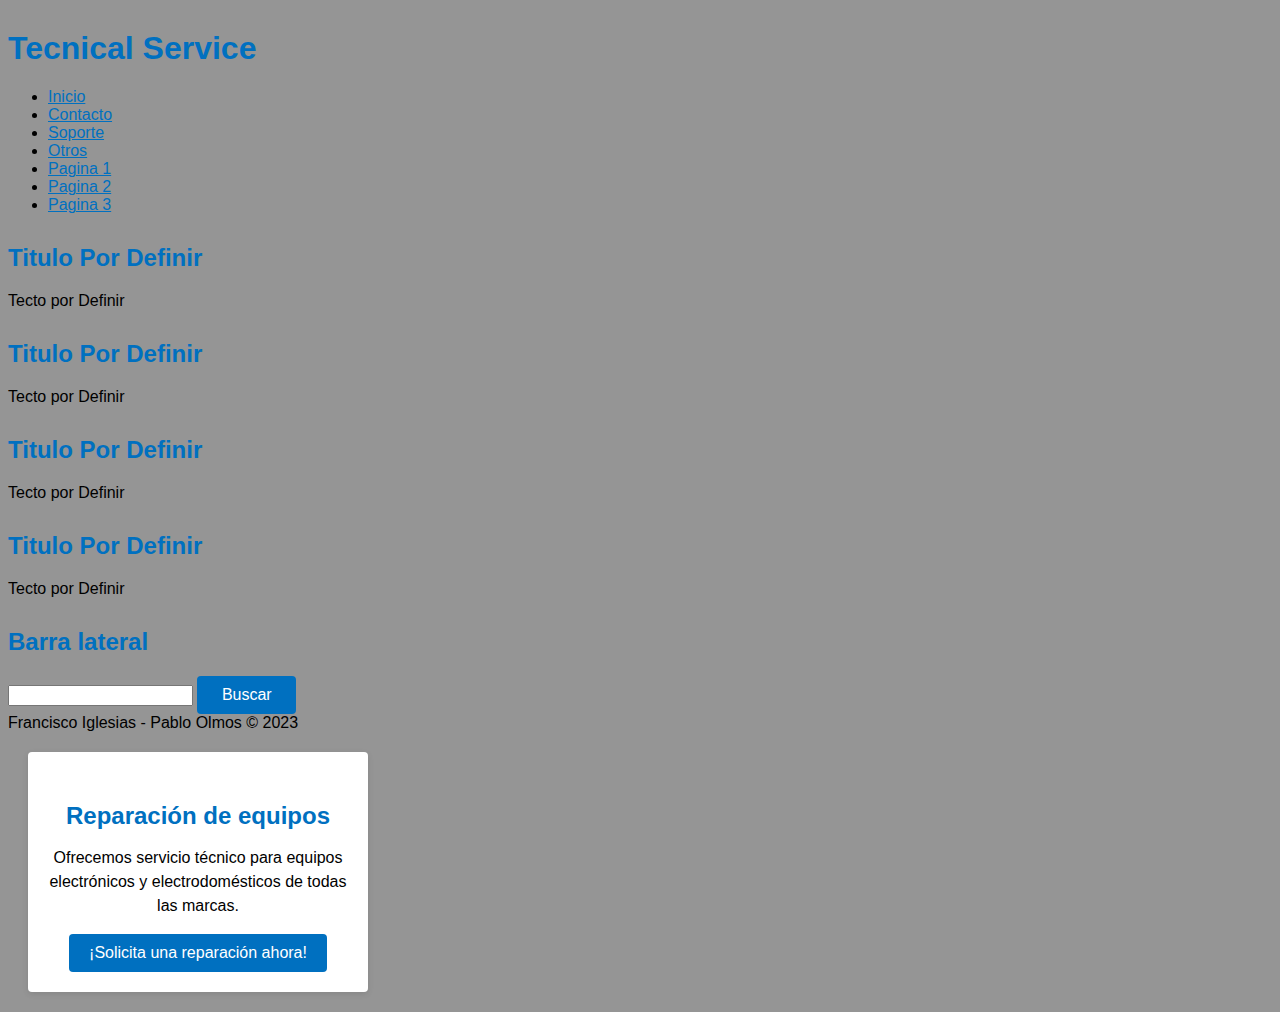
<file: index.html>
<!DOCTYPE html>
<html>
    <head>
        <meta charset="utf-8" />
        <title> servicio tecnico </title>
        <link rel="stylesheet" href="Estilos.css"/>
    </head>

    <body>
        <form action="submit-form.php"  method="post">

    <body>
    <!--Se genera un container para Centrar el titulo del a pagina -->   

        <div id="container">
            <header>
                <h1> Tecnical Service </h1>
            </header>
        </div>
        <div>
   <!--Barra de navegacion para los futuros accesos directos -->         
            <nav>
                <UL>
                    <li>
                        <a href="index.html">
                            Inicio
                        </a>
                    </li>
                    <li>
                        <a href="index.html">
                            Contacto
                    </li>
                        <li>
                            <a href="index.html">
                                Soporte
                            </a>
                        </li>
                        <li>
                            <a href="index.html">
                            Otros
                        </a>
                        </li>   
                        <li>
                            <a href="index.html">
                                Pagina 1 
                            </a>
                        </li>   
                        <li>
                            <a href="index.html">
                                Pagina 2 
                            </a>
                        </li> 
                        <li>
                            <a href="index.html">
                                Pagina 3
                            </a>
                        </li>
                </UL>
            </nav>
            <section id="content">
                <article class="article">
                    <h2> Titulo Por Definir </h2>
                    <p> Tecto por Definir </p>
                </article>
                <article class="article">
                    <h2> Titulo Por Definir </h2>
                    <p> Tecto por Definir </p>
                </article>
                <article class="article">
                    <h2> Titulo Por Definir </h2>
                    <p> Tecto por Definir </p>
                </article>
                <article class="article">
                    <h2> Titulo Por Definir </h2>
                    <p> Tecto por Definir </p>
                </article>
            </section>
            <aside>
                <h2> Barra lateral </h2>
                <form>
                    <input type="text">
                    <input type="submit" value=" Buscar "/>
                </form>
            </aside>

            <footer>
                Francisco Iglesias - Pablo Olmos &copy; 2023
            </footer>
        </div>
    </body>
</html>




    <div class="service-card">
  <i class="service-icon fas fa-wrench"></i>
  <h3 class="service-title">Reparación de equipos</h3>
  <p class="service-text">Ofrecemos servicio técnico para equipos electrónicos y electrodomésticos de todas las marcas.</p>
  <a href="formulario.html">
  <button>¡Solicita una reparación ahora!</button>
</a> 
</div>
</file>
<file: Estilos.css>
/* Estilo para el cuerpo de la página */
body {
    background-image: url("");
    background-repeat:no-repeat;
    background-position-x:center;
    background-position-y:center;
    background-size: 100%;
    font-family: Arial, sans-serif;
    background-color: #0505056c;
  }
  
  /* Estilo para los encabezados de sección */
  h1, h2, h3 {
    font-family: 'Segoe UI', Tahoma, Geneva, Verdana, sans-serif;
    color: #0070c0;
    margin-top: 30px;
  }
  
  /* Estilo para los enlaces */
  a {
    color: #0070c0;
    text-decoration: arb;
  }
  
  /* Estilo para las imágenes */
  img {
    max-width: 100%;
    height: auto;
  }
  
  /* Estilo para los botones */
  button, input[type="submit"] {
    background-color: #0070c0;
    color: #fff;
    border: none;
    padding: 10px 20px;
    font-size: 16px;
    border-radius: 4px;
    cursor: pointer;
  }
  
  /* Estilo para las secciones de servicios */
  .services {
    margin-top: 50px;
    display: flex;
    flex-wrap: wrap;
    justify-content: center;

  }
  
  /* Estilo para las tarjetas de servicios */
  .service-card {
    float: left;
    width: 300px;
    background-color: #fff;
    box-shadow: 0px 2px 6px rgba(0,0,0,0.1);
    margin: 20px;
    padding: 20px;
    border-radius: 4px;
    text-align: center;
  }
  
  /* Estilo para las tarjetas de servicios cuando se pasa el mouse sobre ellas */
  .service-card:hover {
    box-shadow: 0px 4px 12px #f9030333;
  }
  
  /* Estilo para los iconos de servicios */
  .service-icon {
    font-size: 64px;
    margin-bottom: 20px;
  }
  
  /* Estilo para los títulos de servicios */
  .service-title {
    font-size: 24px;
    margin-bottom: 10px;
  }
  
  /* Estilo para los textos de servicios */
  .service-text {
    font-size: 16px;
    line-height: 1.5;
  }
</file>
